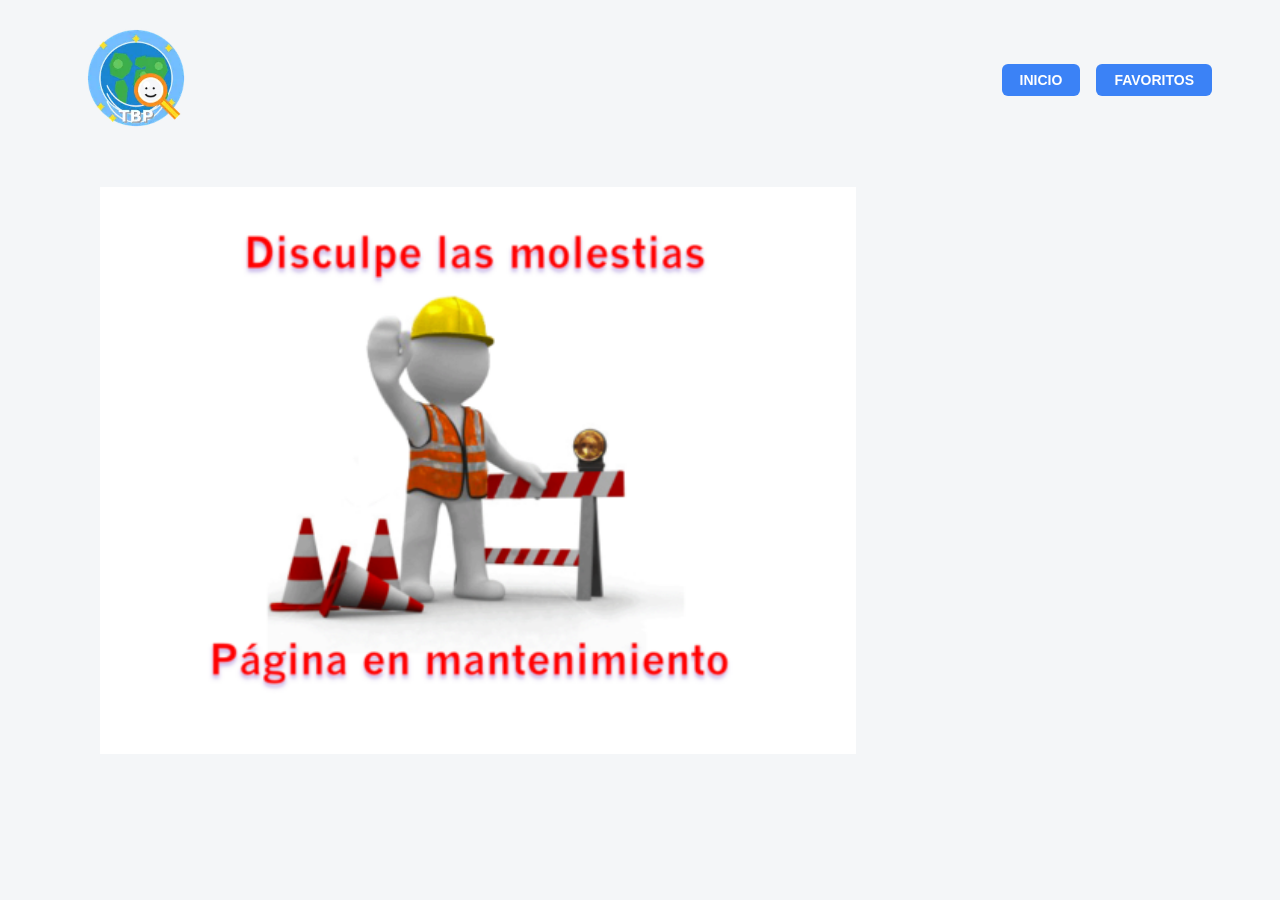
<file: favoritos.html>
<!DOCTYPE html>
<html lang="es">
<head>
  <meta charset="UTF-8">
  <meta name="viewport" content="width=device-width, initial-scale=1.0">
  <title>Explorador de Países</title>
  <link rel="stylesheet" href="css/style.css">
</head>
<body>

  <header>
    <nav>
        <a href="index.html" title="logo-imagen"><img src="img/tbp.webp" alt="Logo de tbp"></a>
        <ul>
            <li><a href="index.html" title="Click para volver al inicio">inicio</a></li>
            <li><a href="favoritos.html" title="Click para ver mis favoritos">favoritos</a></li>
        </ul>
    </nav>
  </header>

  <main id="favoritos-main">
    <section id="seccionFavoritos">
<img src="/img/que-es-el-mantenimiento-web.webp" alt="imagen de sitio en mantenimiento">
    </section>
  </main>

  <script src="js/script.js"></script>
</body>
</html>
</file>
<file: css/style.css>
* {
  box-sizing: border-box;
  margin: 0;
  padding: 0;
  font-family: 'Segoe UI', Tahoma, Geneva, Verdana, sans-serif;
}

body {
  background-color: #f4f6f8;
  padding: 20px;
}

header {
  margin-bottom: 3rem;
  padding: 0 3rem;
}

header nav {
  display: flex;
  justify-content: space-between;
  align-items: center;
}

header nav img {
  width: 100px;
}

header nav ul {
  display: flex;
  justify-content: space-between;
  align-items: center;
  column-gap: 1rem;
  list-style-type: none;
}

header nav a,
header nav a:link {
  text-transform: uppercase;
  text-decoration: none;
  color: #1a1a1a;
  font-weight: 700;
  padding: 0.5rem 1rem;
  /*  */
  background-color: #3b82f6;
  /* Azul brillante */
  color: #ffffff;
  /* Texto blanco para buen contraste */
  border: none;
  padding: 8px 18px;
  font-size: 14px;
  font-weight: 600;
  border-radius: 6px;
  /* Bordes redondeados acordes al diseño */
  cursor: pointer;
  transition: background-color 0.2s ease, transform 0.1s ease;

}

header nav a:hover {
  background-color: #2563eb;
  border-radius: 5px;
}

header nav>a,
header nav>a:link {
  background-color: transparent;
}


/* Sección de filtros que ahora está dentro del main */
.filters-section {
  max-width: 1200px;
  margin: 0 auto 50px auto;
}

.filters-section h1 {
  margin-bottom: 15px;
  color: #1a1a1a;
}

.filters {
  display: flex;
  gap: 15px;
  flex-wrap: wrap;
  /* Permite que los filtros se acomoden en pantallas pequeñas */
}

.filters input,
.filters select {
  padding: 10px 15px;
  border: 1px solid #ccc;
  border-radius: 8px;
  font-size: 16px;
  flex: 1;
  /* Hace que los inputs tomen espacio disponible de forma flexible */
  min-width: 200px;
}

/* --- CONTENEDOR CON FLEXBOX --- */
.flex-container {
  display: flex;
  flex-wrap: wrap;
  /* Permite que las tarjetas pasen a la siguiente fila */
  gap: 25px;
  /* Espacio uniforme entre tarjetas */
  justify-content: center;
  /* Centra las tarjetas en la última fila si no completan el ancho */
  max-width: 1200px;
  margin: 0 auto;
}

#countriesContainer {
  display: flex;
  justify-content: center;
  align-items: center;
  gap: 1rem;
}

#countriesContainer article {
  width: 220px;
  height: 350px;
  border: 1px solid black;
  background: #ffffff;
  border-radius: 16px;
  overflow: hidden;
  box-shadow: 0 4px 15px rgba(0, 0, 0, 0.08);
  transition: transform 0.2s ease, box-shadow 0.2s ease;
  display: flex;
  flex-direction: column;
  position: relative;

}

#countriesContainer article h2,
#countriesContainer article p {
  padding: 0.2rem;
}

#countriesContainer article img {
  width: 100%;
  height: 35%;
  object-fit: cover;
  flex-shrink: 0;
}

h2 {
  font-size: 1.25rem;
}

/*BOTONES PAGINACION*/

/* Contenedor principal de la paginación */
.pagination-container {
  display: flex;
  align-items: center;
  justify-content: center;
  gap: 15px;
  margin: 0 0 50px 0;
  font-family: inherit;
}

/* Estilo base para los botones (inspirado en el botón INICIO) */
.pagination-btn {
  background-color: #3b82f6;
  /* Azul brillante */
  color: #ffffff;
  /* Texto blanco para buen contraste */
  border: none;
  padding: 8px 18px;
  font-size: 14px;
  font-weight: 600;
  border-radius: 6px;
  /* Bordes redondeados acordes al diseño */
  cursor: pointer;
  transition: background-color 0.2s ease, transform 0.1s ease;
}

/* Efecto Hover (al pasar el cursor por encima) */
.pagination-btn:hover:not(:disabled) {
  background-color: #2563eb;
  /* Un tono de azul ligeramente más oscuro */
  transform: translateY(-1px);
  /* Sutil efecto de elevación */
}

/* Efecto al hacer clic */
.pagination-btn:active:not(:disabled) {
  transform: translateY(0);
}

/* Estilo visual para cuando el botón está deshabilitado (.disabled) */
.pagination-btn:disabled {
  background-color: #e5e7eb;
  /* Fondo gris claro */
  color: #9ca3af;
  /* Texto gris apagado */
  cursor: not-allowed;
  /* Cambia el cursor a prohibido */
  transform: none;
  box-shadow: none;
}

/* Estilo para el texto central de la página (ej: "Página 1") */
#page-info {
  font-weight: 600;
  color: #374151;
  font-size: 15px;
}


.btn-favorito {
  width: 30px;
  height: 30px;
  position: absolute;
  top: 1%;
  right: 1%;
  border-radius: 50%;
}


#favoritos-main section {
  width: 92%;
  max-width: 1080px;
  margin: 0 auto;
}

#favoritos-main section img { 
  width: 70%;}
</file>
